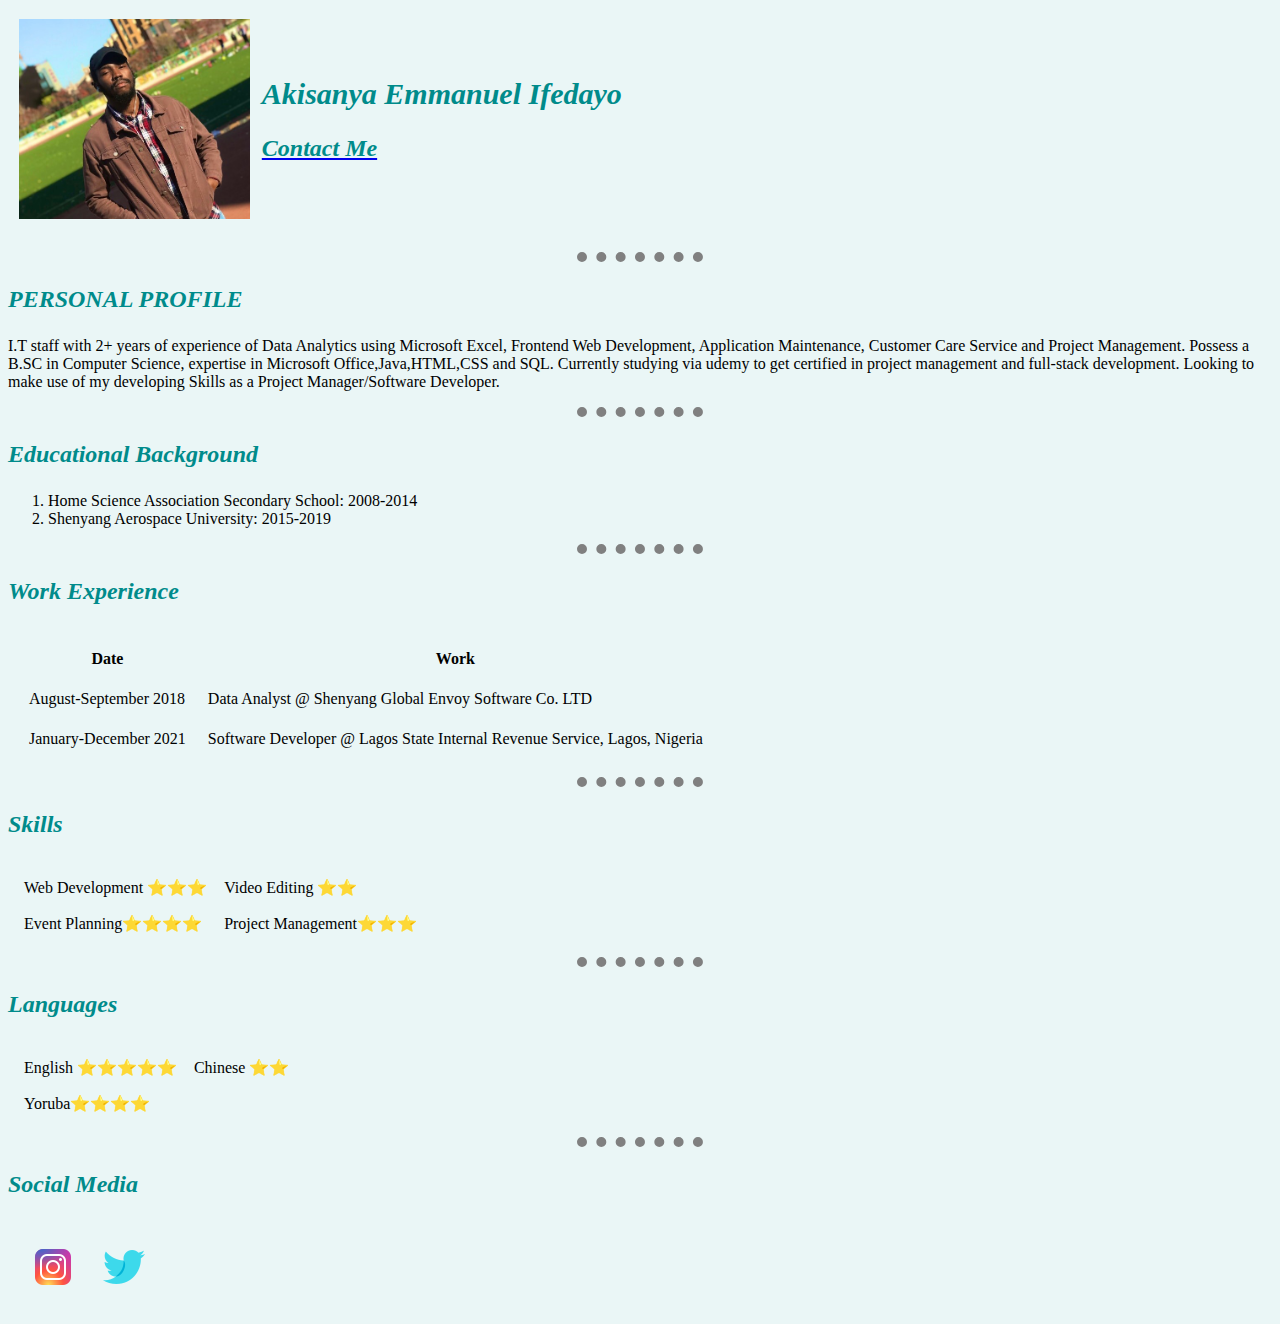
<file: index.html>
<!DOCTYPE html>
<html lang="en" dir="ltr">

<head>
  <meta charset="utf-8">
  <title>♉ Dayo's C.V</title>
  <link rel="stylesheet" href="style.css">
</head>

<body>
  <table cellspacing="10">
    <tr>
      <td><img src="images\dayo.jpg" height="200 px" alt="Ifedayo Akisanya"></td>
      <td>
        <h1>Akisanya Emmanuel Ifedayo</h1>
        <a href="contact.html">
          <h3><strong>Contact Me</strong></h3>
        </a>
      </td>
    </tr>
    <tr>

    </tr>
  </table>
  <hr>
  <h3>PERSONAL PROFILE</h3>
  <p>I.T staff with 2+ years of experience of Data Analytics using Microsoft Excel, Frontend Web Development, Application Maintenance, Customer Care Service and Project Management.  Possess a B.SC in Computer Science, expertise in Microsoft Office,Java,HTML,CSS and SQL. Currently studying via udemy to get certified in project management and full-stack development.
    Looking to make use of my developing Skills as a Project Manager/Software Developer. </p>
  <hr>
  <h3>Educational Background</h3>
  <ol>
    <li>Home Science Association Secondary School: 2008-2014</li>
    <li>Shenyang Aerospace University: 2015-2019</li>
  </ol>
  <hr>
  <h3>Work Experience</h3>
  <table cellspacing="20">
    <thead>
      <tr>
        <th>Date</th>
        <th>Work</th>
      </tr>
    </thead>
    <tr>
      <td>August-September 2018</td>
      <td>Data Analyst @ Shenyang Global Envoy Software Co. LTD</td>
    </tr>
    <tr>
      <td>January-December 2021</td>
      <td>Software Developer @ Lagos State Internal Revenue Service, Lagos, Nigeria
      </td>
    </tr>
  </table>
  <hr>
  <h3>Skills</h3>
  <table cellspacing="15">
    <tr>
      <td>Web Development ⭐⭐⭐</td>
      <td>Video Editing ⭐⭐</td>
    </tr>
    <tr>
      <td>Event Planning⭐⭐⭐⭐</td>
      <td>Project Management⭐⭐⭐</td>
    </tr>
  </table>
  <hr>
  <h3>Languages</h3>
  <table cellspacing="15">
    <tr>
      <td>English ⭐⭐⭐⭐⭐</td>
      <td>Chinese ⭐⭐</td>
    </tr>
    <tr>
      <td>Yoruba⭐⭐⭐⭐</td>

    </tr>
  </table>
  <hr>
  <h3>Social Media</h3>
  <table cellspacing="20">
    <tr>
      <td><a href="https://www.instagram.com/ifedayo_akisanya/"><img src="images\instagram.png" alt=""> </a></td>
      <td><a href="https://twitter.com/johnyy_walkerr"><img src="images\twitter.png" alt=""></a></td>
    </tr>
  </table>
</body>

</html>
</file>
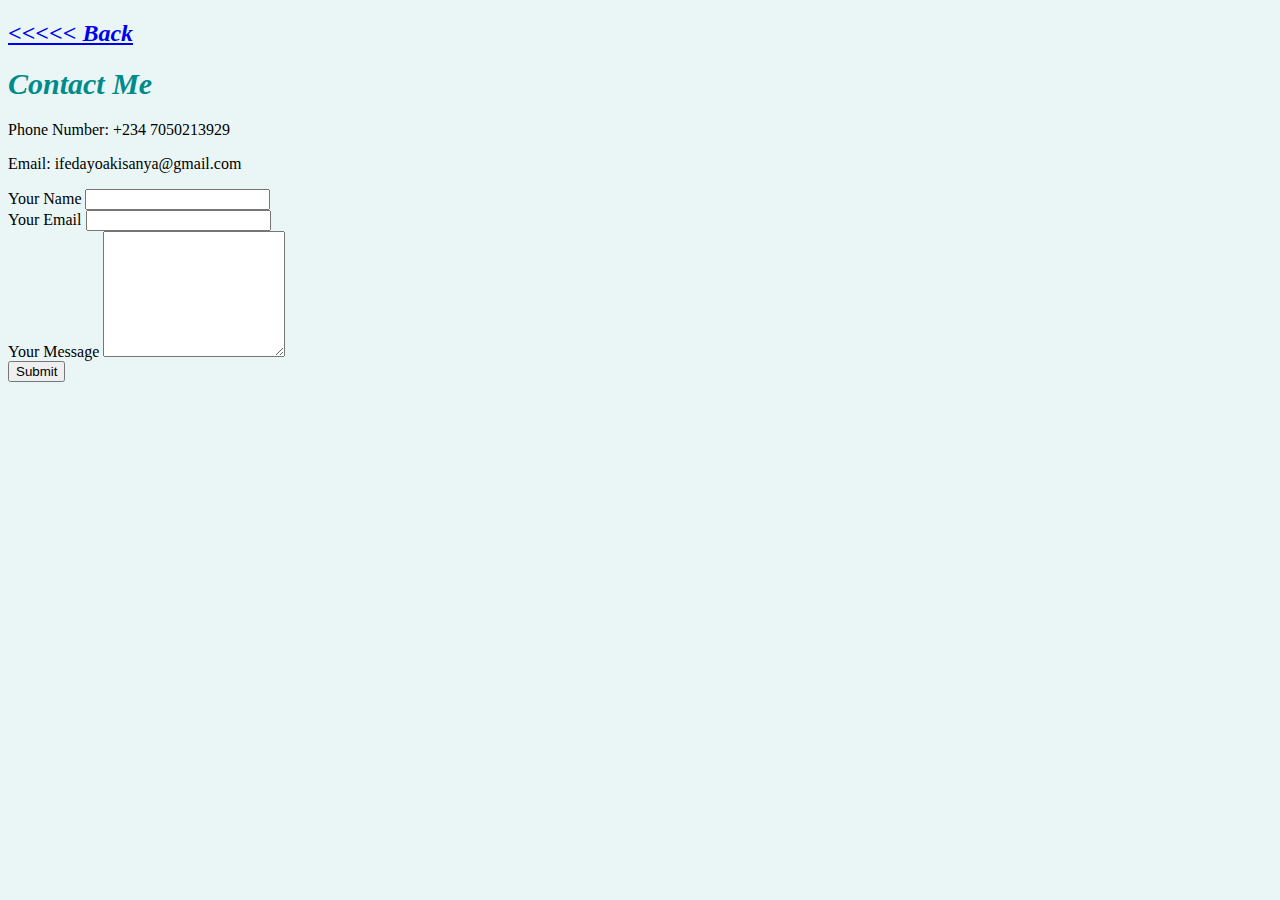
<file: contact.html>
<!DOCTYPE html>
<html lang="en" dir="ltr">
  <head>
    <meta charset="utf-8">
    <title>Contact Me</title>
    <link rel="stylesheet" href="style.css">
  </head>
  <body>
    <h2> <a href="index.html"> <<<<< Back </a></h2>
    <h1>Contact Me</h1>
    <p>Phone Number: +234 7050213929</p>
    <p>Email: ifedayoakisanya@gmail.com</p>

<form class="" action="mailto:ifedayoakisanya@gmail.com" method="post" enctype="text/plain">
  <label>Your Name</label>
  <input type="text" name="yourName" value=""><br>
  <label>Your Email</label>
  <input type="email" name="yourEmail"><br>
  <label>Your Message</label>
  <textarea name="message" rows="8" cols="20"></textarea><br>
  <input type="submit" name="">
</form>
  </body>
</html>
</file>
<file: style.css>
body {
  background-color: #EAF6F6;
  font-family: cursive;
}

hr {
  border-style: none;
  border-top-style: dotted;
  border-width: 10px;
  border-color: grey;
  width: 10%;
}

h1 {
  font-size: 30px;
  font-style: italic;
  font-family: inherit;
  color: darkcyan;
}
h2 {  font-size: 24px;
  font-style: italic;
  font-family: inherit;
  color:  darkcyan;}
h3 {
  font-size: 24px;
  font-style: italic;
  font-family: inherit;
  color:  darkcyan;
}
</file>
